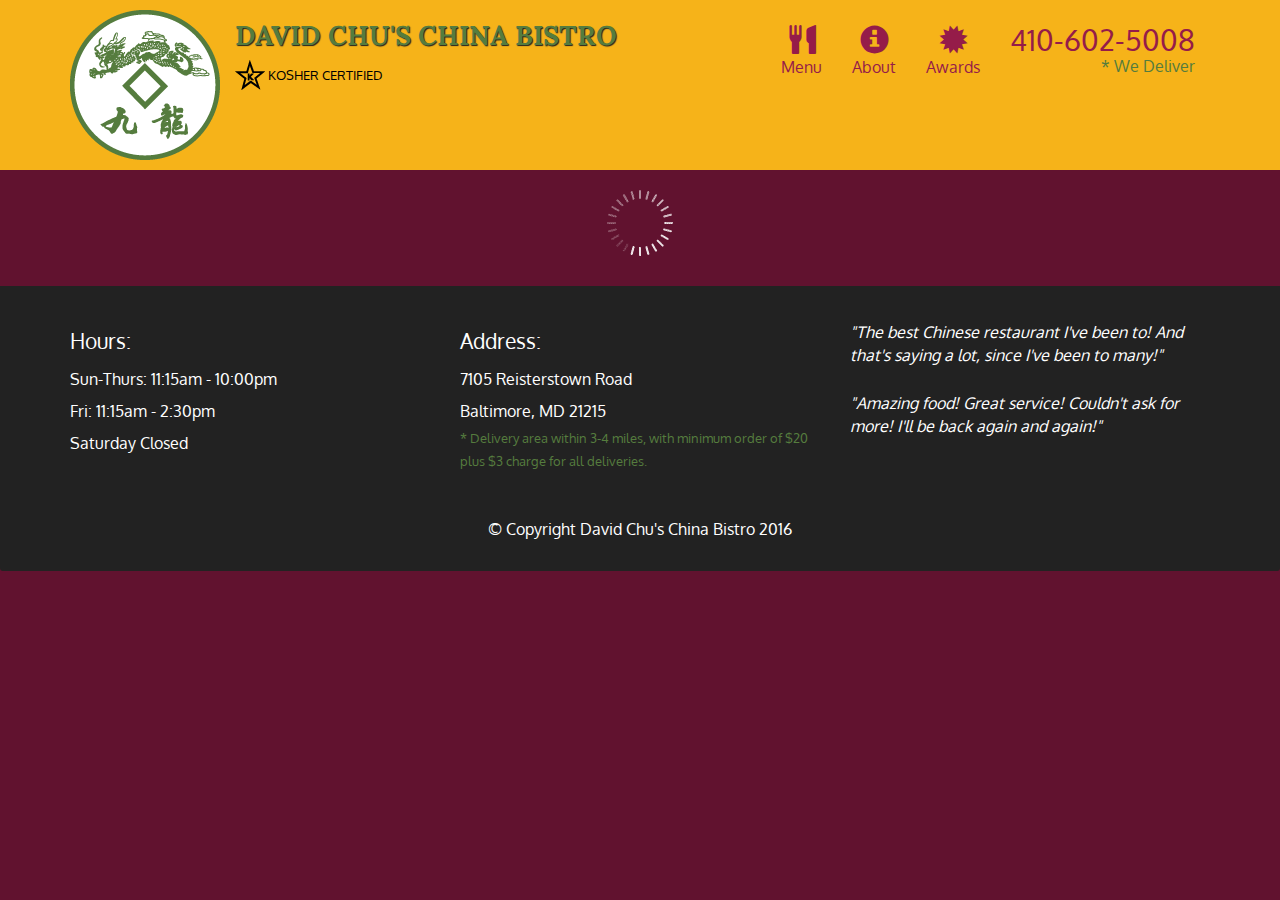
<file: module 5 solution/index.html>
<!doctype html>
<html lang="en">
  <head>
    <meta charset="utf-8">
    <meta http-equiv="X-UA-Compatible" content="IE=edge">
    <meta name="viewport" content="width=device-width, initial-scale=1">
    <title>David Chu's China Bistro</title>
    <link rel="stylesheet" href="css/bootstrap.min.css">
    <link rel="stylesheet" href="css/styles.css">
    <link href='https://fonts.googleapis.com/css?family=Oxygen:400,300,700' rel='stylesheet' type='text/css'>
    <link href='https://fonts.googleapis.com/css?family=Lora' rel='stylesheet' type='text/css'>
  </head>
<body>
  <header>
    <nav id="header-nav" class="navbar navbar-default">
      <div class="container">
        <div class="navbar-header">
          <a href="index.html" class="pull-left visible-md visible-lg">
            <div id="logo-img" alt="Logo image"></div>
          </a>

          <div class="navbar-brand">
            <a href="index.html"><h1>David Chu's China Bistro</h1></a>
            <p>
              <img src="images/star-k-logo.png" alt="Kosher certification">
              <span>Kosher Certified</span>
            </p>
          </div>

          <button id="navbarToggle" type="button" class="navbar-toggle collapsed" data-toggle="collapse" data-target="#collapsable-nav" aria-expanded="false">
            <span class="sr-only">Toggle navigation</span>
            <span class="icon-bar"></span>
            <span class="icon-bar"></span>
            <span class="icon-bar"></span>
          </button>
        </div>
        
        <div id="collapsable-nav" class="collapse navbar-collapse">
           <ul id="nav-list" class="nav navbar-nav navbar-right">
            <li id="navHomeButton" class="visible-xs active">
              <a href="index.html">
                <span class="glyphicon glyphicon-home"></span> Home</a>
            </li>
            <li id="navMenuButton">
              <a href="#" onclick="$dc.loadMenuCategories();">
                <span class="glyphicon glyphicon-cutlery"></span><br class="hidden-xs"> Menu</a>
            </li>
            <li>
              <a href="#">
                <span class="glyphicon glyphicon-info-sign"></span><br class="hidden-xs"> About</a>
            </li>
            <li>
              <a href="#">
                <span class="glyphicon glyphicon-certificate"></span><br class="hidden-xs"> Awards</a>
            </li>
            <li id="phone" class="hidden-xs">
              <a href="tel:410-602-5008">
                <span>410-602-5008</span></a><div>* We Deliver</div>
            </li>
          </ul><!-- #nav-list -->
        </div><!-- .collapse .navbar-collapse -->
      </div><!-- .container -->
    </nav><!-- #header-nav -->
  </header>

  <div id="call-btn" class="visible-xs">
    <a class="btn" href="tel:410-602-5008">
    <span class="glyphicon glyphicon-earphone"></span>
    410-602-5008
    </a>
  </div>
  <div id="xs-deliver" class="text-center visible-xs">* We Deliver</div>

  <div id="main-content" class="container"></div>

  <footer class="panel-footer">
    <div class="container">
      <div class="row">
        <section id="hours" class="col-sm-4">
          <span>Hours:</span><br>
          Sun-Thurs: 11:15am - 10:00pm<br>
          Fri: 11:15am - 2:30pm<br>
          Saturday Closed
          <hr class="visible-xs">
        </section>
        <section id="address" class="col-sm-4">
          <span>Address:</span><br>
          7105 Reisterstown Road<br>
          Baltimore, MD 21215
          <p>* Delivery area within 3-4 miles, with minimum order of $20 plus $3 charge for all deliveries.</p>
          <hr class="visible-xs">
        </section>
        <section id="testimonials" class="col-sm-4">
          <p>"The best Chinese restaurant I've been to! And that's saying a lot, since I've been to many!"</p>
          <p>"Amazing food! Great service! Couldn't ask for more! I'll be back again and again!"</p>
        </section>
      </div>
      <div class="text-center">&copy; Copyright David Chu's China Bistro 2016</div>
    </div>
  </footer>

  <!-- jQuery (Bootstrap JS plugins depend on it) -->
   <script src="js/jquery-3.5.1.min.js"></script>
  <script src="js/bootstrap.min.js"></script>
  <script src="js/ajax-utils.js"></script>
  <script src="js/script.js"></script>
</body>
</html>
</file>
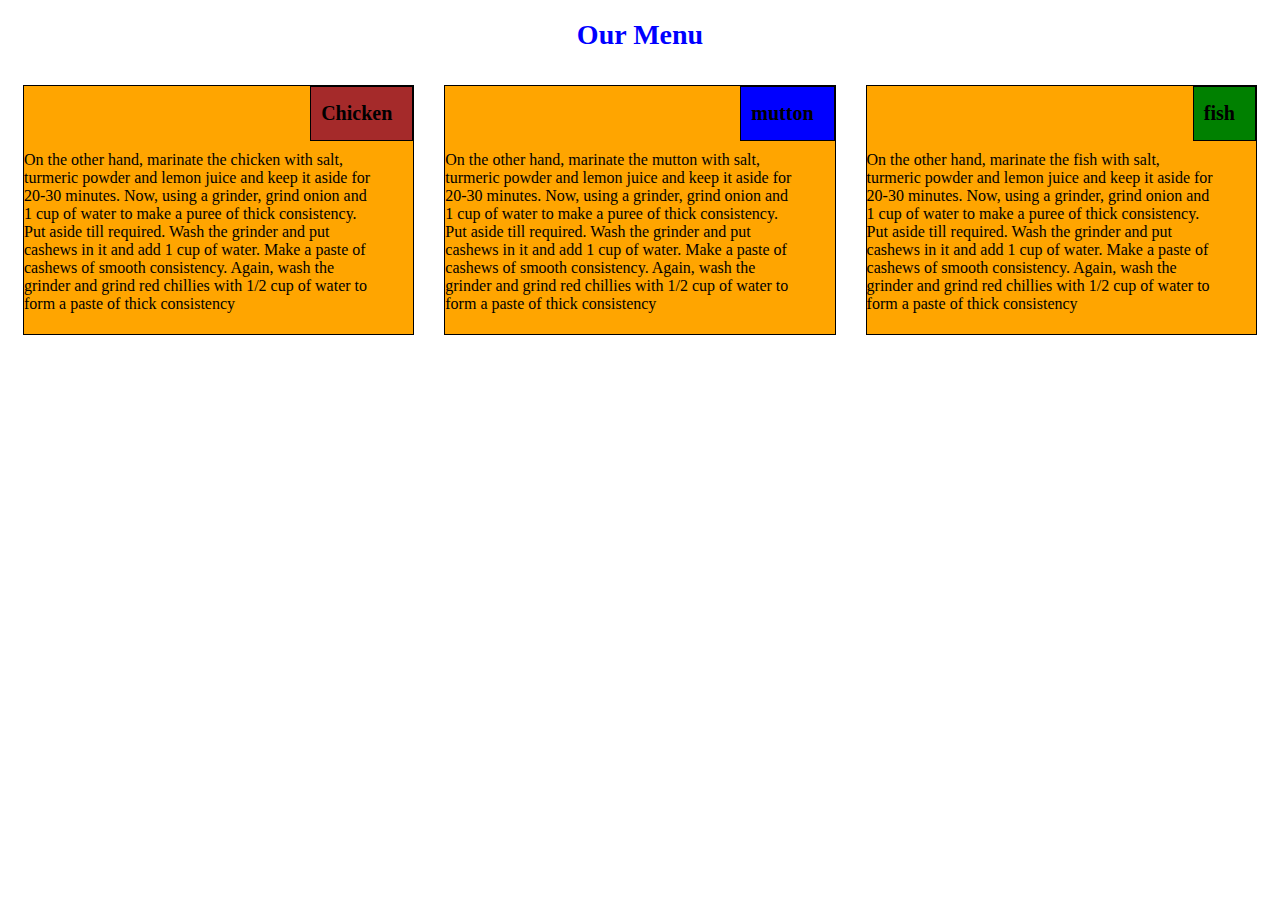
<file: assignment/assign.html>
<!DOCTYPE html>
<html>
<head>
<meta charset="utf-8" />
<title>Module2 Assignment</title>
</head>
<style>
* {
    box-sizing: border-box;
    font-family:  Times New Roman;
}

h1 {
    color: blue;
    font-size: 175%;
    text-align: center;
}
h2 {
    float: right;
    border:1px solid black;
    color: black;
    font-size: 125%;
    padding: 15px 20px 15px 10px;
    margin-top: 0px;
    margin-bottom: 10px;
}

section {
    border: 1px solid black;    
    background-color: orange;
    height: 250px;
    overflow: auto;
}


p
{
    clear: right;
    width: 90%;
}

#chicken {
    background-color: brown;
}

#mutton {
    background-color: blue;
}

#fish {
    background-color:green;
}


/********** Desktop version **********/
@media (min-width: 992px) {
    .col-lg-1, .col-lg-2, .col-lg-3, .col-lg-4, .col-lg-5, .col-lg-6, .col-lg-7, .col-lg-8, .col-lg-9, .col-lg-10, .col-lg-11, .col-lg-12 {
      float: left;
      padding: 15px;
    }
    .col-lg-1 {
      width: 8.33%;
    }
    .col-lg-2 {
      width: 16.66%;
    }
    .col-lg-3 {
      width: 25%;
    }
    .col-lg-4 {
      width: 33.33%;
    }
    .col-lg-5 {
      width: 41.66%;
    }
    .col-lg-6 {
      width: 50%;
    }
    .col-lg-7 {
      width: 58.33%;
    }
    .col-lg-8 {
      width: 66.66%;
    }
    .col-lg-9 {
      width: 75%;
    }
    .col-lg-10 {
      width: 83.33%;
    }
    .col-lg-11 {
      width: 91.66%;
    }
    .col-lg-12 {
      width: 100%;
    }
  }

  /********** Tablet version **********/
  @media (min-width: 768px) and (max-width: 991px) {
    .col-md-1, .col-md-2, .col-md-3, .col-md-4, .col-md-5, .col-md-6, .col-md-7, .col-md-8, .col-md-9, .col-md-10, .col-md-11, .col-md-12 {
      float: left;
      padding: 15px;
    }
    .col-md-1 {
      width: 8.33%;
    }
    .col-md-2 {
      width: 16.66%;
    }
    .col-md-3 {
      width: 25%;
    }
    .col-md-4 {
      width: 33.33%;
    }
    .col-md-5 {
      width: 41.66%;
    }
    .col-md-6 {
      width: 50%;
    }
    .col-md-7 {
      width: 58.33%;
    }
    .col-md-8 {
      width: 66.66%;
    }
    .col-md-9 {
      width: 75%;
    }
    .col-md-10 {
      width: 83.33%;
    }
    .col-md-11 {
      width: 91.66%;
    }
    .col-md-12 {
      width: 100%;
    }
  }

  /********** Mobile version **********/
  @media (max-width: 767px) {
    .col-sm-1, .col-sm-2, .col-sm-3, .col-sm-4, .col-sm-5, .col-sm-6, .col-sm-7, .col-sm-8, .col-sm-9, .col-sm-10, .col-sm-11, .col-sm-12 {
      float: left;
      padding: 15px;
    }
    .col-sm-1 {
      width: 8.33%;
    }
    .col-sm-2 {
      width: 16.66%;
    }
    .col-sm-3 {
      width: 25%;
    }
    .col-sm-4 {
      width: 33.33%;
    }
    .col-sm-5 {
      width: 41.66%;
    }
    .col-sm-6 {
      width: 50%;
    }
    .col-sm-7 {
      width: 58.33%;
    }
    .col-sm-8 {
      width: 66.66%;
    }
    .col-sm-9 {
      width: 75%;
    }
    .col-sm-10 {
      width: 83.33%;
    }
    .col-sm-11 {
      width: 91.66%;
    }
    .col-sm-12 {
      width: 100%;
    }
  }
</style>
<body>
    <h1>Our Menu</h1>

    <div class="col-lg-4 col-md-6 col-sm-12">
        <section>
            <h2 id="chicken">Chicken</h2>
            <p>
              On the other hand, marinate the chicken with salt, turmeric powder and lemon juice and keep it aside for 20-30 minutes. Now, using a grinder, grind onion and 1 cup of water to make a puree of thick consistency. Put aside till required. Wash the grinder and put cashews in it and add 1 cup of water. Make a paste of cashews of smooth consistency. Again, wash the grinder and grind red chillies with 1/2 cup of water to form a paste of thick consistency
            </p>
        </section>
    </div>

    <div class="col-lg-4 col-md-6 col-sm-12">
        <section>
            <h2 id="mutton">mutton</h2>
            <p>
                On the other hand, marinate the mutton with salt, turmeric powder and lemon juice and keep it aside for 20-30 minutes. Now, using a grinder, grind onion and 1 cup of water to make a puree of thick consistency. Put aside till required. Wash the grinder and put cashews in it and add 1 cup of water. Make a paste of cashews of smooth consistency. Again, wash the grinder and grind red chillies with 1/2 cup of water to form a paste of thick consistency
                
            </p>
        </section>
    </div>

    <div class="col-lg-4 col-md-12 col-sm-12">
        <section>
            <h2 id="fish">fish</h2>
            <p>
                On the other hand, marinate the fish with salt, turmeric powder and lemon juice and keep it aside for 20-30 minutes. Now, using a grinder, grind onion and 1 cup of water to make a puree of thick consistency. Put aside till required. Wash the grinder and put cashews in it and add 1 cup of water. Make a paste of cashews of smooth consistency. Again, wash the grinder and grind red chillies with 1/2 cup of water to form a paste of thick consistency
                
            </p>
        </section>
    </div>
   
</body>

</html>
</file>
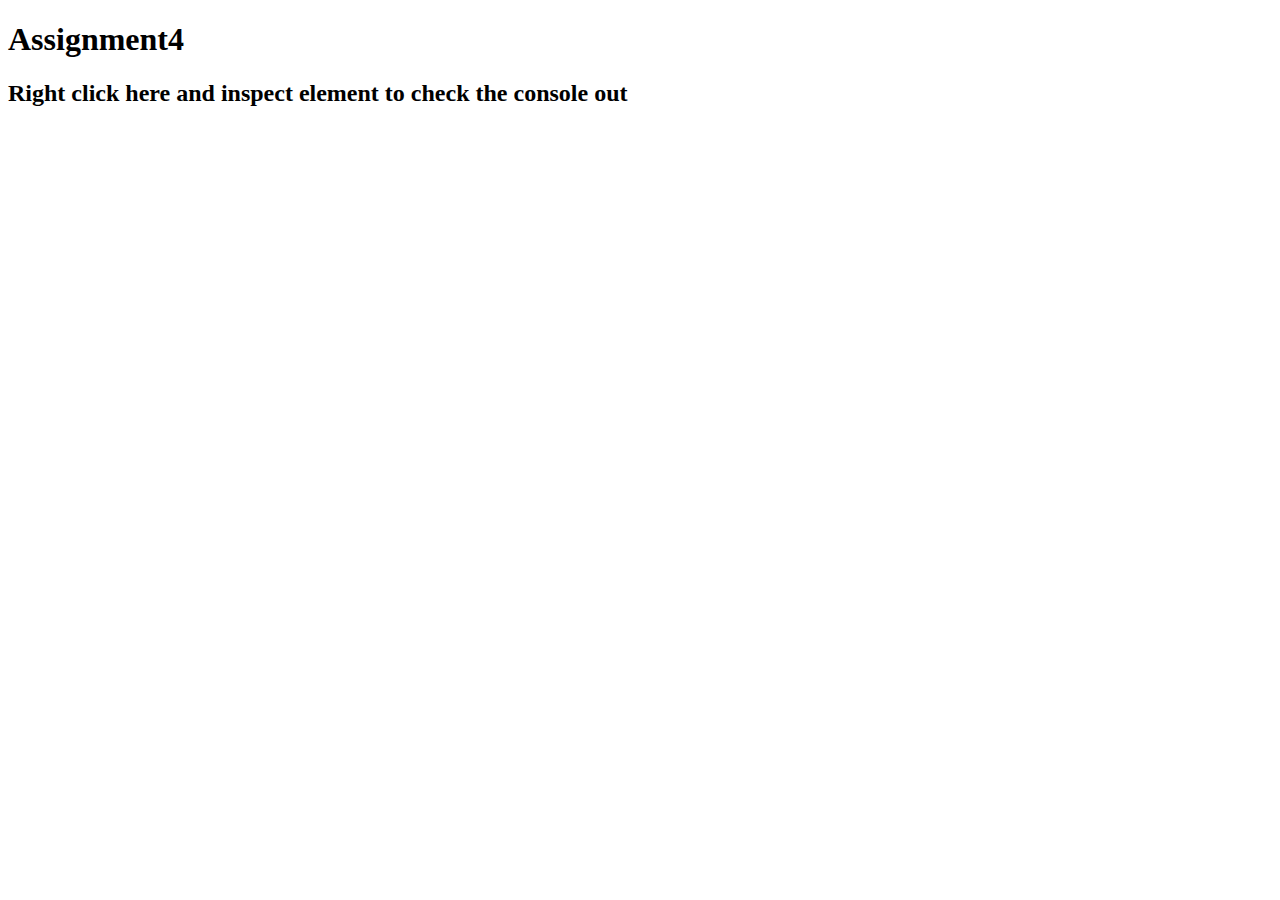
<file: coursera/assi4.html>
<!DOCTYPE html>
<html>
<head>
	<title>Assignment 4</title>
</head>
<body>
	<h1>Assignment4</h1>
  <h2>Right click here and inspect element to check the console out</h2>
	<script src="script.js" ="text/javascript">
	
		</script>

</body>
</html>
</file>
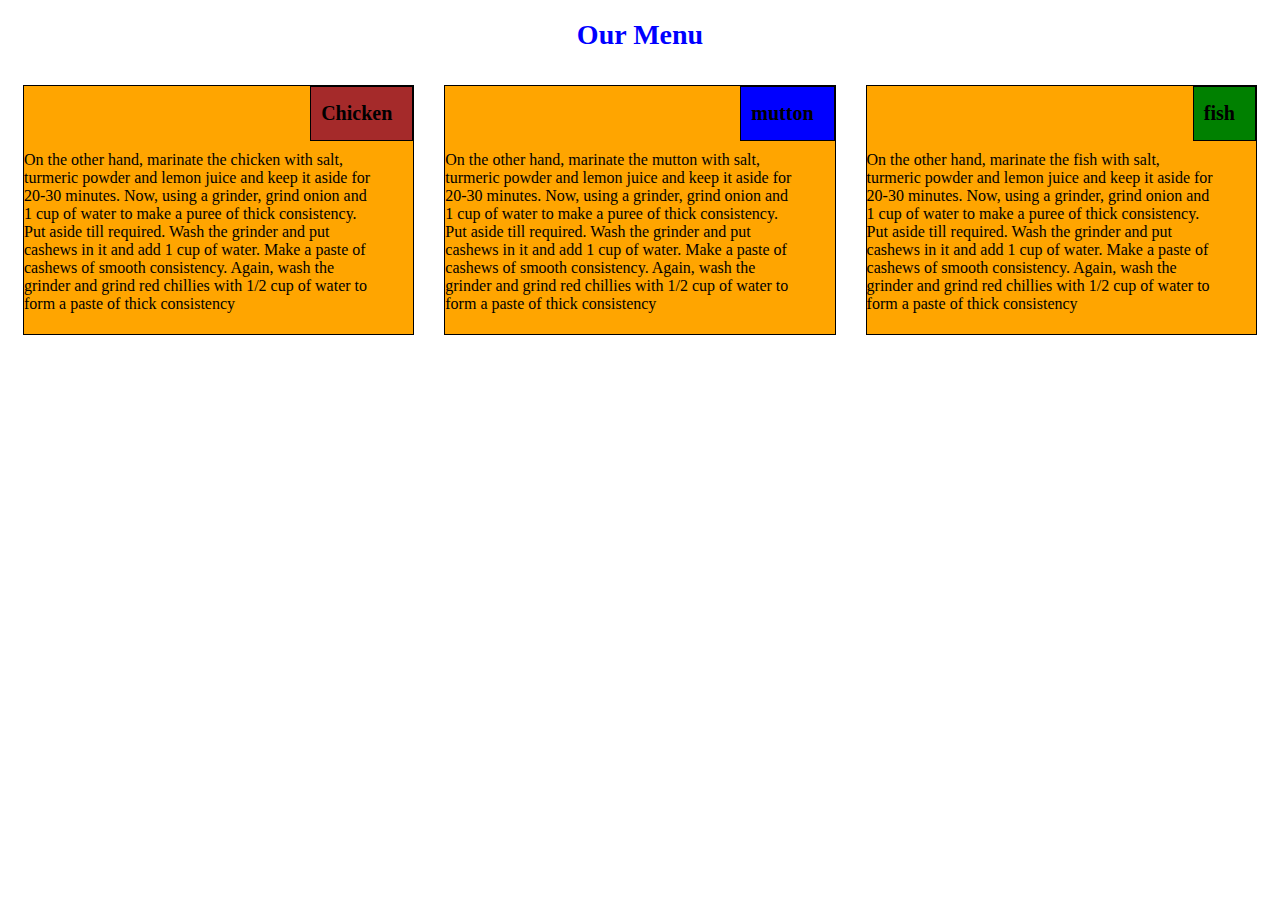
<file: courserahtml/assign.html>
<!DOCTYPE html>
<html>
<head>
<meta charset="utf-8" />
<title>Module2 Assignment</title>
</head>
<style>
  * {
    box-sizing: border-box;
    font-family:  Times New Roman;
}

h1 {
    color: blue;
    font-size: 175%;
    text-align: center;
}
h2 {
    float: right;
    border:1px solid black;
    color: black;
    font-size: 125%;
    padding: 15px 20px 15px 10px;
    margin-top: 0px;
    margin-bottom: 10px;
}

section {
    border: 1px solid black;    
    background-color: orange;
    height: 250px;
    overflow: auto;
}


p
{
    clear: right;
    width: 90%;
}

#chicken {
    background-color: brown;
}

#mutton {
    background-color: blue;
}

#fish {
    background-color:green;
}


/********** Desktop version **********/
@media (min-width: 992px) {
    .col-lg-1, .col-lg-2, .col-lg-3, .col-lg-4, .col-lg-5, .col-lg-6, .col-lg-7, .col-lg-8, .col-lg-9, .col-lg-10, .col-lg-11, .col-lg-12 {
      float: left;
      padding: 15px;
    }
    .col-lg-1 {
      width: 8.33%;
    }
    .col-lg-2 {
      width: 16.66%;
    }
    .col-lg-3 {
      width: 25%;
    }
    .col-lg-4 {
      width: 33.33%;
    }
    .col-lg-5 {
      width: 41.66%;
    }
    .col-lg-6 {
      width: 50%;
    }
    .col-lg-7 {
      width: 58.33%;
    }
    .col-lg-8 {
      width: 66.66%;
    }
    .col-lg-9 {
      width: 75%;
    }
    .col-lg-10 {
      width: 83.33%;
    }
    .col-lg-11 {
      width: 91.66%;
    }
    .col-lg-12 {
      width: 100%;
    }
  }

  /********** Tablet version **********/
  @media (min-width: 768px) and (max-width: 991px) {
    .col-md-1, .col-md-2, .col-md-3, .col-md-4, .col-md-5, .col-md-6, .col-md-7, .col-md-8, .col-md-9, .col-md-10, .col-md-11, .col-md-12 {
      float: left;
      padding: 15px;
    }
    .col-md-1 {
      width: 8.33%;
    }
    .col-md-2 {
      width: 16.66%;
    }
    .col-md-3 {
      width: 25%;
    }
    .col-md-4 {
      width: 33.33%;
    }
    .col-md-5 {
      width: 41.66%;
    }
    .col-md-6 {
      width: 50%;
    }
    .col-md-7 {
      width: 58.33%;
    }
    .col-md-8 {
      width: 66.66%;
    }
    .col-md-9 {
      width: 75%;
    }
    .col-md-10 {
      width: 83.33%;
    }
    .col-md-11 {
      width: 91.66%;
    }
    .col-md-12 {
      width: 100%;
    }
  }

  /********** Mobile version **********/
  @media (max-width: 767px) {
    .col-sm-1, .col-sm-2, .col-sm-3, .col-sm-4, .col-sm-5, .col-sm-6, .col-sm-7, .col-sm-8, .col-sm-9, .col-sm-10, .col-sm-11, .col-sm-12 {
      float: left;
      padding: 15px;
    }
    .col-sm-1 {
      width: 8.33%;
    }
    .col-sm-2 {
      width: 16.66%;
    }
    .col-sm-3 {
      width: 25%;
    }
    .col-sm-4 {
      width: 33.33%;
    }
    .col-sm-5 {
      width: 41.66%;
    }
    .col-sm-6 {
      width: 50%;
    }
    .col-sm-7 {
      width: 58.33%;
    }
    .col-sm-8 {
      width: 66.66%;
    }
    .col-sm-9 {
      width: 75%;
    }
    .col-sm-10 {
      width: 83.33%;
    }
    .col-sm-11 {
      width: 91.66%;
    }
    .col-sm-12 {
      width: 100%;
    }
  }
  </style>
<body>
    <h1>Our Menu</h1>

    <div class="col-lg-4 col-md-6 col-sm-12">
        <section>
            <h2 id="chicken">Chicken</h2>
            <p>
              On the other hand, marinate the chicken with salt, turmeric powder and lemon juice and keep it aside for 20-30 minutes. Now, using a grinder, grind onion and 1 cup of water to make a puree of thick consistency. Put aside till required. Wash the grinder and put cashews in it and add 1 cup of water. Make a paste of cashews of smooth consistency. Again, wash the grinder and grind red chillies with 1/2 cup of water to form a paste of thick consistency
            </p>
        </section>
    </div>

    <div class="col-lg-4 col-md-6 col-sm-12">
        <section>
            <h2 id="mutton">mutton</h2>
            <p>
                On the other hand, marinate the mutton with salt, turmeric powder and lemon juice and keep it aside for 20-30 minutes. Now, using a grinder, grind onion and 1 cup of water to make a puree of thick consistency. Put aside till required. Wash the grinder and put cashews in it and add 1 cup of water. Make a paste of cashews of smooth consistency. Again, wash the grinder and grind red chillies with 1/2 cup of water to form a paste of thick consistency
                
            </p>
        </section>
    </div>

    <div class="col-lg-4 col-md-12 col-sm-12">
        <section>
            <h2 id="fish">fish</h2>
            <p>
                On the other hand, marinate the fish with salt, turmeric powder and lemon juice and keep it aside for 20-30 minutes. Now, using a grinder, grind onion and 1 cup of water to make a puree of thick consistency. Put aside till required. Wash the grinder and put cashews in it and add 1 cup of water. Make a paste of cashews of smooth consistency. Again, wash the grinder and grind red chillies with 1/2 cup of water to form a paste of thick consistency
                
            </p>
        </section>
    </div>
   
</body>

</html>
</file>
<file: module 5 solution/css/styles.css>
body {
  font-size: 16px;
  color: #fff;
  background-color: #61122f;
  font-family: 'Oxygen', sans-serif;
}

/** HEADER **/
#header-nav {
  background-color: #f6b319;
  border-radius: 0;
  border: 0;
}

#logo-img {
  background: url('../images/restaurant-logo_large.png') no-repeat;
  width: 150px;
  height: 150px;
  margin: 10px 15px 10px 0;
}

.navbar-brand {
  padding-top: 25px;
}
.navbar-brand h1 { /* Restaurant name */
  font-family: 'Lora', serif;
  color: #557c3e;
  font-size: 1.5em;
  text-transform: uppercase;
  font-weight: bold;
  text-shadow: 1px 1px 1px #222;
  margin-top: 0;
  margin-bottom: 0;
  line-height: .75;
}
.navbar-brand a:hover, .navbar-brand a:focus {
  text-decoration: none;
}
.navbar-brand p { /* Kosher cert */
  color: #000;
  text-transform: uppercase;
  font-size: .7em;
  margin-top: 15px;
}
.navbar-brand p span { /* Star-K */
  vertical-align: middle;
}

#nav-list {
  margin-top: 10px;
}
#nav-list a {
  color: #951C49;
  text-align: center;
}
#nav-list a:hover {
  background: #E7E7E7;
}
#nav-list a span {
  font-size: 1.8em;
}

#phone {
  margin-top: 5px;
}
#phone a { /* Phone number */
  text-align: right;
  padding-bottom: 0;
}
#phone div { /* We Deliver */
  color: #557c3e;
  text-align: right;
  padding-right: 15px;
}

.navbar-header button.navbar-toggle, .navbar-header .icon-bar {
  border: 1px solid #61122f;
}
.navbar-header button.navbar-toggle {
  clear: both;
  margin-top: -30px;
}
/* END HEADER */

/* FOOTER */
.panel-footer {
  margin-top: 30px;
  padding-top: 35px;
  padding-bottom: 30px;
  background-color: #222;
  border-top: 0;
}
.panel-footer div.row {
  margin-bottom: 35px;
}
#hours, #address {
  line-height: 2;
}
#hours > span, #address > span {
  font-size: 1.3em;
}
#address p {
  color: #557c3e;
  font-size: .8em;
  line-height: 1.8;
}
#testimonials {
  font-style: italic;
}
#testimonials p:nth-child(2) {
  margin-top: 25px;
}
/* END FOOTER */



/* HOME PAGE */
.container .jumbotron {
  box-shadow: 0 0 50px #3F0C1F;
  border: 2px solid #3F0C1F;
}

#menu-tile, #specials-tile, #map-tile {
  height: 250px;
  width: 100%;
  margin-bottom: 15px;
  position: relative;
  border: 2px solid #3F0C1F;
  overflow: hidden;
}
#menu-tile:hover, #specials-tile:hover, #map-tile:hover {
  box-shadow: 0 1px 5px 1px #cccccc;
}
#menu-tile {
  background: url('../images/menu-tile.jpg') no-repeat;
  background-position: center;
}
#specials-tile {
  background: url('../images/specials-tile.jpg') no-repeat;
  background-position: center;
}
#menu-tile span, #specials-tile span, #map-tile span {
  position: absolute;
  bottom: 0;
  right: 0;
  width: 100%;
  text-align: center;
  font-size: 1.6em;
  text-transform: uppercase;
  background-color: #000;
  color: #fff;
  opacity: .8;
}
/* END HOME PAGE */

/* MENU CATEGORIES PAGE */
.category-tile { 
  position: relative;
  border: 2px solid #3F0C1F;
  overflow: hidden;
  width: 200px;
  height: 200px;
  margin: 0 auto 15px;
}
.category-tile span {
  position: absolute;
  bottom: 0;
  right: 0;
  width: 100%;
  text-align: center;
  font-size: 1.2em;
  text-transform: uppercase;
  background-color: #000;
  color: #fff;
  opacity: .8;
}
.category-tile:hover {
  box-shadow: 0 1px 5px 1px #cccccc;
}

#menu-categories-title + div {
  margin-bottom: 50px;
}
/* END MENU CATEGORIES PAGE */

/* SINGLE CATEGORY PAGE */
.menu-item-tile {
  margin-bottom: 25px;
}
.menu-item-tile hr {
  width: 80%;
}
.menu-item-tile .menu-item-price {
  font-size: 1.1em;
  text-align: right;
  margin-top: -15px;
  margin-right: -15px;
}
.menu-item-tile .menu-item-price span {
  font-size: .6em;
}
.menu-item-photo {
  position: relative;
  border: 2px solid #3F0C1F; 
  overflow: hidden;
  padding: 0;
  margin-right: -15px;
  margin-left: auto;
  margin-bottom: 20px;
  max-width: 250px;
}
.menu-item-photo div {
  position: absolute;
  bottom: 0;
  right: 0;
  width: 80px;
  background-color: #557c3e;
  text-align: center;
}
.menu-item-description {
  padding-right: 30px;
}
h3.menu-item-title {
  margin: 0 0 10px;
}
.menu-item-details {
  font-size: .9em;
  font-style: italic;
}
/* END SINGLE CATEGORY PAGE */


/********** Large devices only **********/
@media (min-width: 1200px) {
  .container .jumbotron {
    background: url('../images/jumbotron_1200.jpg') no-repeat;
    height: 675px;
  }
}

/********** Medium devices only **********/
@media (min-width: 992px) and (max-width: 1199px) {
  /* Header */
  #logo-img {
    background: url('../images/restaurant-logo_medium.png') no-repeat;
    width: 100px;
    height: 100px;
    margin: 5px 5px 5px 0;
  }
  /* End Header */

  /* Home Page */
  .container .jumbotron {
    background: url('../images/jumbotron_992.jpg') no-repeat;
    height: 558px;
  }
  /* End Home Page */
}

/********** Small devices only **********/
@media (min-width: 768px) and (max-width: 991px) {
  /* Home Page */
  .container .jumbotron {
    background: url('../images/jumbotron_768.jpg') no-repeat;
    height: 432px;
  }
  /* End Home Page */
}

/********** Extra small devices only **********/
@media (max-width: 767px) {
  /* Header */
  .navbar-brand {
    padding-top: 10px;
    height: 80px;
  }
  .navbar-brand h1 { /* Restaurant name */
    padding-top: 10px;
    font-size: 5vw; /* 1vw = 1% of viewport width */
  }
  .navbar-brand p { /* Kosher cert */
    font-size: .6em;
    margin-top: 12px;
  }
  .navbar-brand p img { /* Star-K */
    height: 20px;
  }

  #collapsable-nav a { /* Collapsed nav menu text */
    font-size: 1.2em;
  }
  #collapsable-nav a span { /* Collapsed nav menu glyph */
    font-size: 1em;
    margin-right: 5px;
  }

  #call-btn > a {
    font-size: 1.5em;
    display: block;
    margin: 0 20px;
    padding: 10px;
    border: 2px solid #fff;
    background-color: #f6b319;
    color: #951c49;
  }
  #xs-deliver {
    margin-top: 5px;
    font-size: .7em;
    letter-spacing: .1em;
    text-transform: uppercase;
  }
  /* End Header */

  /* Footer */
  .panel-footer section {
    margin-bottom: 30px;
    text-align: center;
  }
  .panel-footer section:nth-child(3) {
    margin-bottom: 0; /* margin already exists on the whole row */
  }
  .panel-footer section hr {
    width: 50%;
  }
  /* End Footer */

  /* Home Page */
  .container .jumbotron {
    margin-top: 30px;
    padding: 0;
  }
  #menu-tile, #specials-tile {
    width: 360px;
    margin: 0 auto 15px;
  }

  .menu-item-photo {
    margin-right: auto;
  }
  .menu-item-tile .menu-item-price {
    text-align: center;
  }
  .menu-item-description {
    text-align: center;;
  }
}


/********** Super extra small devices Only :-) (e.g., iPhone 4) **********/
@media (max-width: 479px) {
  /* Header */
  .navbar-brand h1 { /* Restaurant name */
    padding-top: 5px;
    font-size: 6vw;
  }
  /* End Header */
  
  /* Home page */
  #menu-tile, #specials-tile {
    width: 280px;
    margin: 0 auto 15px;
  }

  .col-xxs-12 {
    position: relative;
    min-height: 1px;
    padding-right: 15px;
    padding-left: 15px;
    float: left;
    width: 100%;
  }
}
</file>
